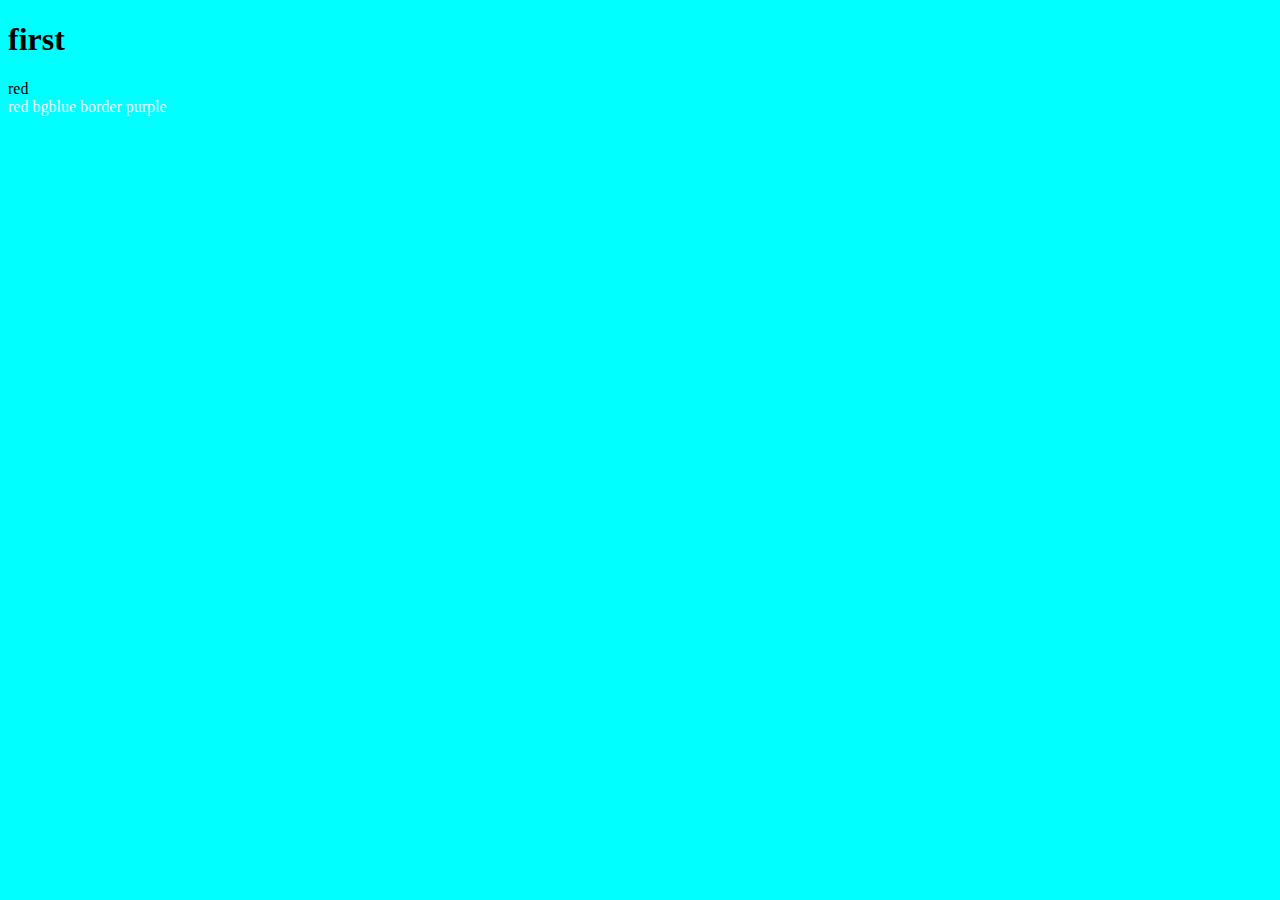
<file: index.html>
<!DOCTYPE html>
<html lang="en">
<head>
    <meta charset="UTF-8">
    <meta name="viewport" content="width=device-width, initial-scale=1.0">
    <title>document</title>
    <link rel="stylesheet" href="style.css" >
</head>
<body>
<!-- "id" means is a unique identifier only 1 name use 1 time   -->
  <div id="first">
<h1>first</h1>
  </div>
  <!-- class means  same name or class use another time  -->
  <section class="red">
 red
    <section class="red bgblue">
red bgblue border purple
    </section>
  </section>
</body>
</html>
</file>
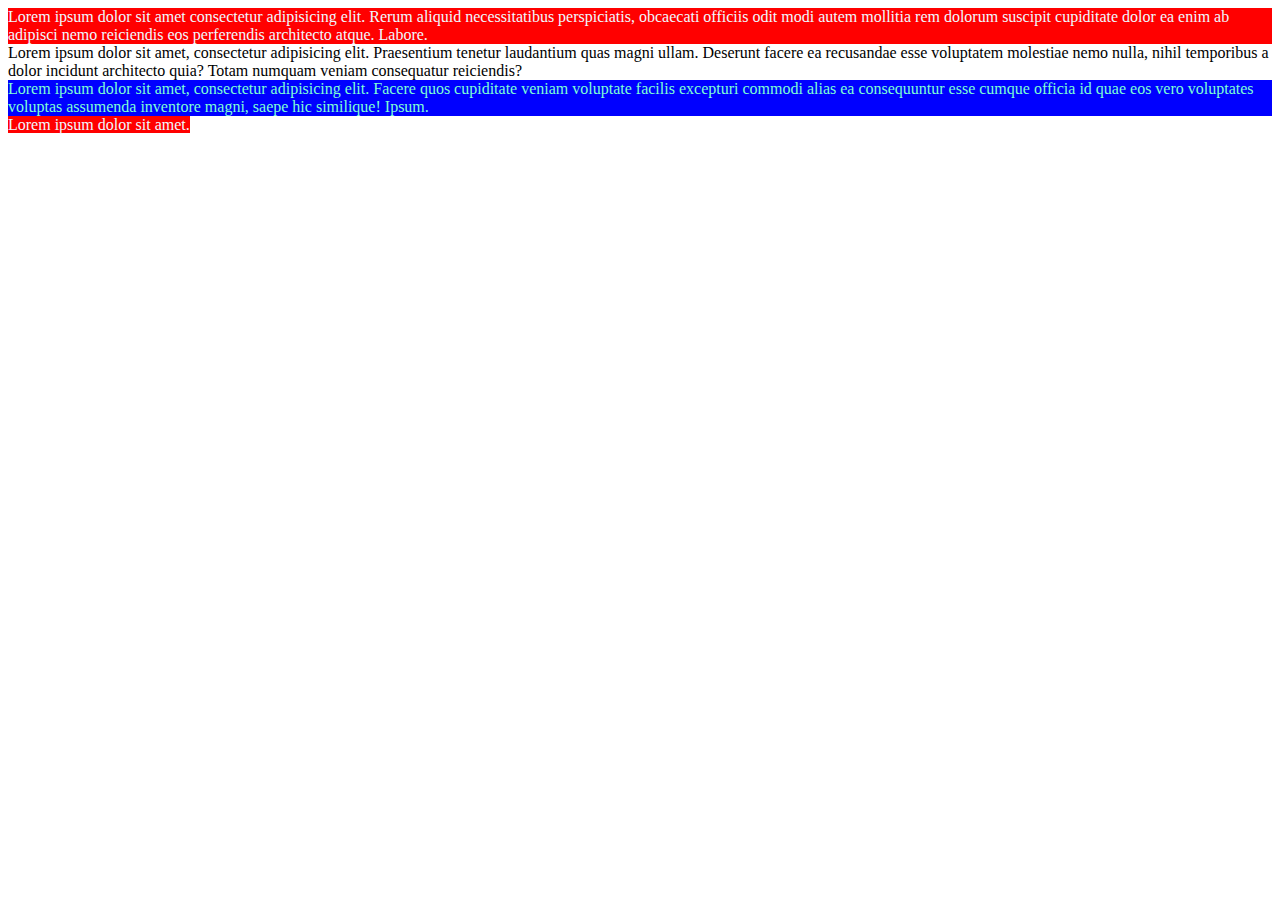
<file: csspractice1ch.html>
<!DOCTYPE html>
<html lang="en">

<head>
    <meta charset="UTF-8">
    <meta name="viewport" content="width=device-width, initial-scale=1.0">
    <title>chapter1 practice</title>
    <style>
        .red {
            background-color: red;
            color: aliceblue;
        }
        .one{
            background-color: blue;
            color: aliceblue;
        }
.two{
    color: aquamarine;
}
    </style>
</head>

<body>
    <div>
        <div class="red">Lorem ipsum dolor sit amet consectetur adipisicing elit. Rerum aliquid necessitatibus
            perspiciatis, obcaecati officiis odit modi autem mollitia rem dolorum suscipit cupiditate dolor ea enim ab
            adipisci nemo reiciendis eos perferendis architecto atque. Labore.
        </div>
        <div id="head">Lorem ipsum dolor sit amet, consectetur adipisicing elit. Praesentium tenetur laudantium quas
            magni ullam. Deserunt facere ea recusandae esse voluptatem molestiae nemo nulla, nihil temporibus a dolor
            incidunt architecto quia? Totam numquam veniam consequatur reiciendis?</div>
        <div class="one two">Lorem ipsum dolor sit amet, consectetur adipisicing elit. Facere quos cupiditate veniam
            voluptate facilis excepturi commodi alias ea consequuntur esse cumque officia id quae eos vero voluptates
            voluptas assumenda inventore magni, saepe hic similique! Ipsum.
        </div>
        <span class="red">
            Lorem ipsum dolor sit amet.
        </span>
</body>

</html>
</file>
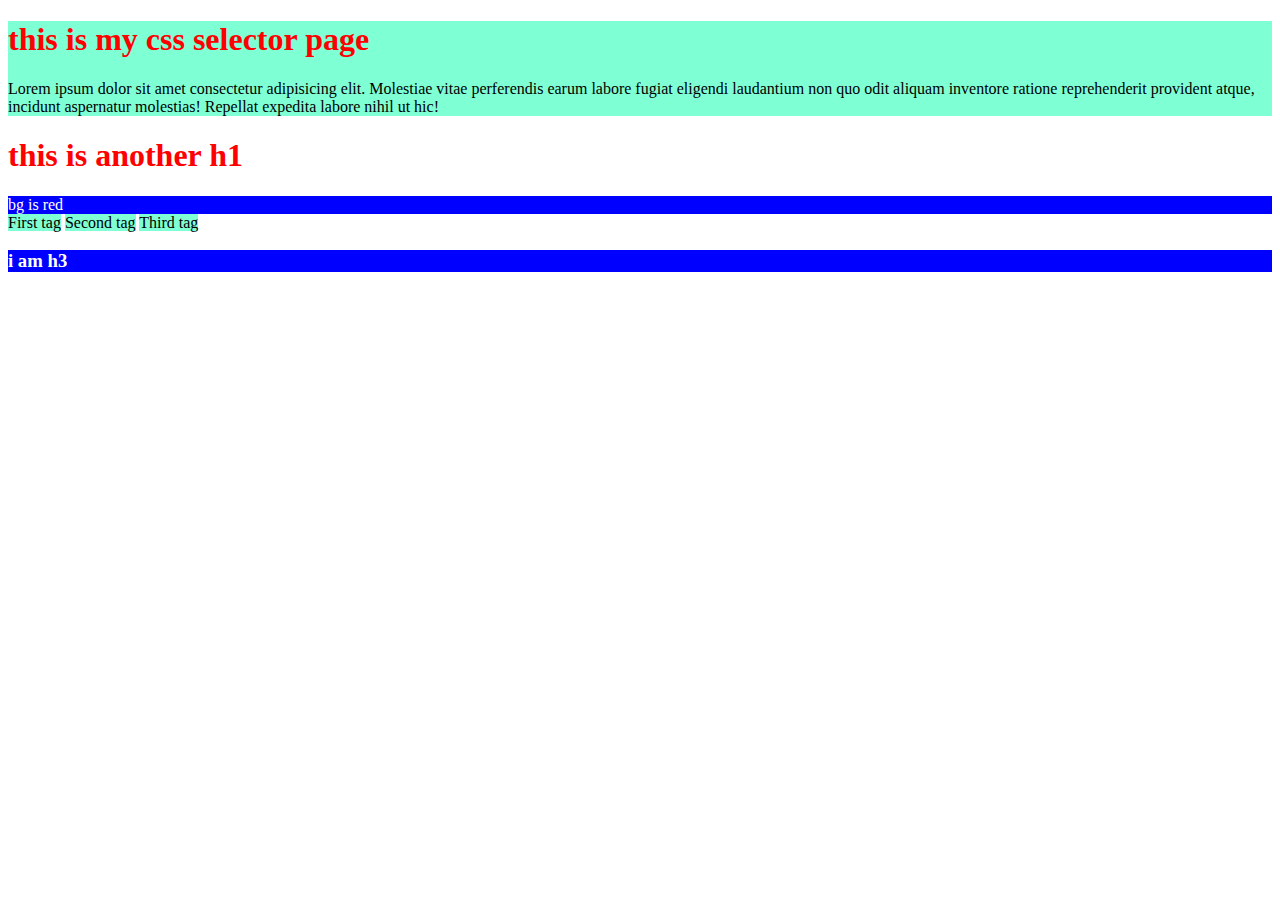
<file: cssselectors.html>
<!DOCTYPE html>
<html lang="en">

<head>
    <meta charset="UTF-8">
    <meta name="viewport" content="width=device-width, initial-scale=1.0">
    <title>css Selectors</title>
    <style>
        h1{
            color: red;
        }
        div{
            background-color: aquamarine;
        }
#red,h3{
    color: white;
    background-color: blue;
}
.blue{
    background-color:aquamarine;
    color: black;
    border: black;
}
*{
    margin: 10;
    padding: 0;
}
    </style>
</head>

<body>
    <div>
        <h1>this is my css selector page</h1>
        <P>Lorem ipsum dolor sit amet consectetur adipisicing elit. Molestiae vitae perferendis earum labore fugiat
            eligendi laudantium non quo odit aliquam inventore ratione reprehenderit provident atque, incidunt
            aspernatur molestias! Repellat expedita labore nihil ut hic!</P>
    </div>
    <h1>this is another h1</h1>
    <div id="red">bg is red</div>
    <span class="blue">First tag</span>
    <span class="blue">Second tag</span>
    <span class="blue">Third tag</span>
    <h3>i am h3</h3>
</body>

</html>
</file>
<file: style.css>
body{
    background-color: aqua;
}
#first{
    background-color: aqua;
}
.bgblue{
    background-color: aqua;
    color: aliceblue;
}
</file>
